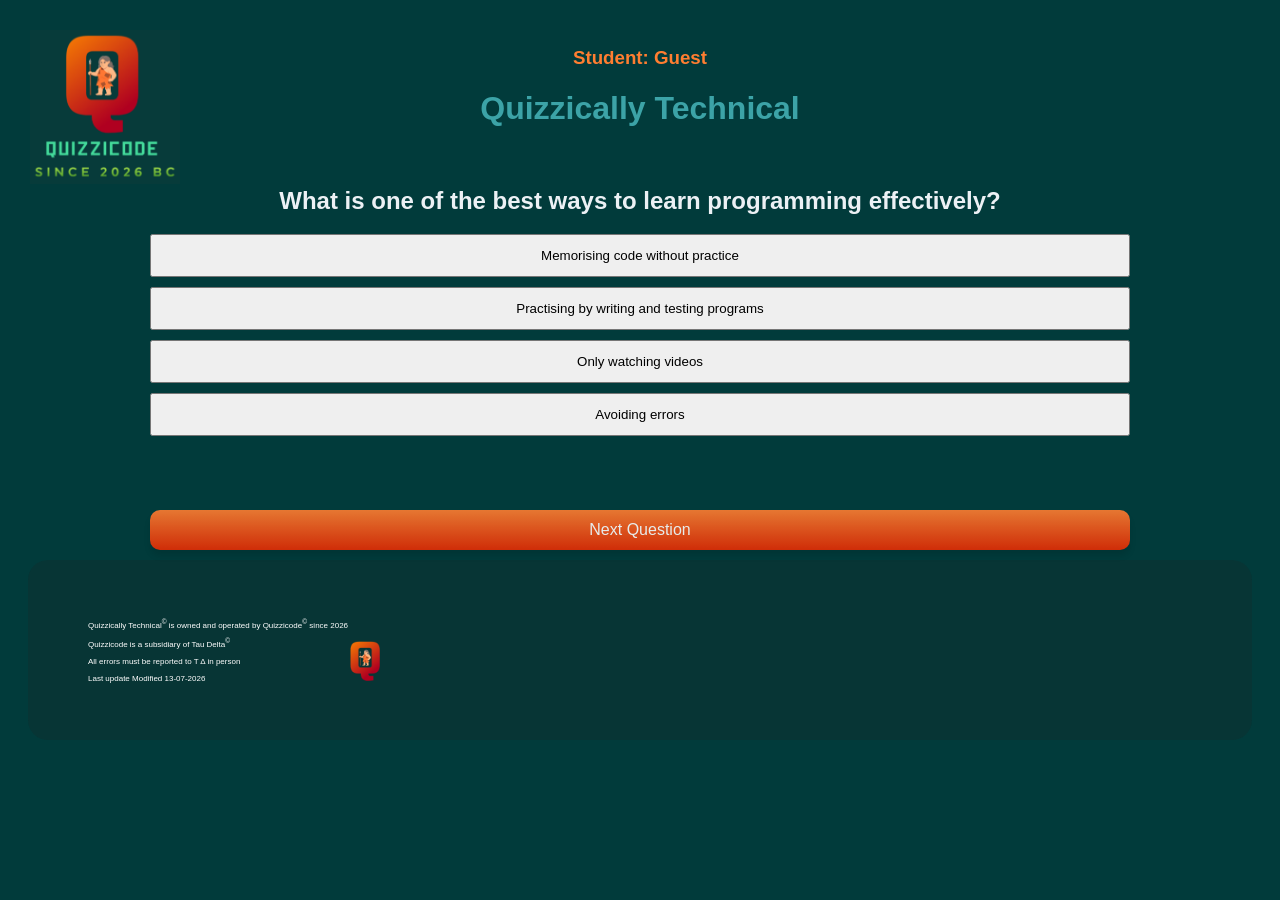
<file: index.html>
<!doctype html>
<html>
  <head>
    <title>IT Quiz</title>
    <link rel="stylesheet" href="style.css" />

    <style>
      .score{
        position: absolute;
        top: 100px;
        left: 1320px;
    }
    h3{
        color: #ff7e31;
    }
    #question{
        color:#ecf1f5;
    }
      .next {
        background-image: linear-gradient(-180deg, #ff7e31, #e62c03);
        border-radius: 10px;
        box-shadow: #0000001a 0 6px 6px;
        color: #ffffff;
        cursor: pointer;
        font-family: sans-serif;
        font-size: 16px;
        height: 40px;
        line-height: 40px;
        outline: 1px;
        padding: 0 20px;
        text-align: center;
        touch-action: manipulation;
        user-select: none;
        border: 0;
        transition: box-shadow 0.2s;
      }
      .logo{
        width: 150px;
        position: absolute;
        top: 30px;
        left: 30px;
      }
      footer{
        width: 100%;
        height: 20vh;
        background-color:rgba(32, 31, 31,0.2);
        color: #ffffff;
        font-size: 8px;
        align-content: center;
        border-radius: 20px;
      }
      footer>div{
        margin-left:60px;
        display: inline-block;
      }
      footer>img{
        width: 30px;
        display: inline-block;
      }
            
    </style>
  </head>

  <body>
    <img src="image\qCLogo.png" alt="Our Logo" class = "logo">
    <div class="container">
      <h3 class="score">
        Score:
        <span id="score">0</span>
      </h3>

      <h3 id="student"></h3>

      <h1> Quizzically Technical</h1>
      <div>&nbsp;</div>

      <div id="question"></div>

      <div id="answers"></div>

      <br /><br />
      
      <div id="feedback"></div>

      <br/>

        <button id="nextBtn" class="next">Next Question</button>
    </div>

    
    <footer>
      <div>
        <p>Quizzically Technical<sup>&copy;</sup> is owned and operated by Quizzicode<sup>&copy;</sup> since 2026</p>
        <p>Quizzicode is a subsidiary of Tau Delta<sup>&copy;</sup></p>
        
        <p>All errors must be reported  to &Tau; &Delta; in person</p>
        <p>Last update Modified 13-07-2026</p>
      </div>
      <img src="image\qCodeSymTrans.png" alt="">
    </footer>
    <script src="appX.js"></script>
  </body>
</html>

<!-- Modified 13-07-2026 -->
</file>
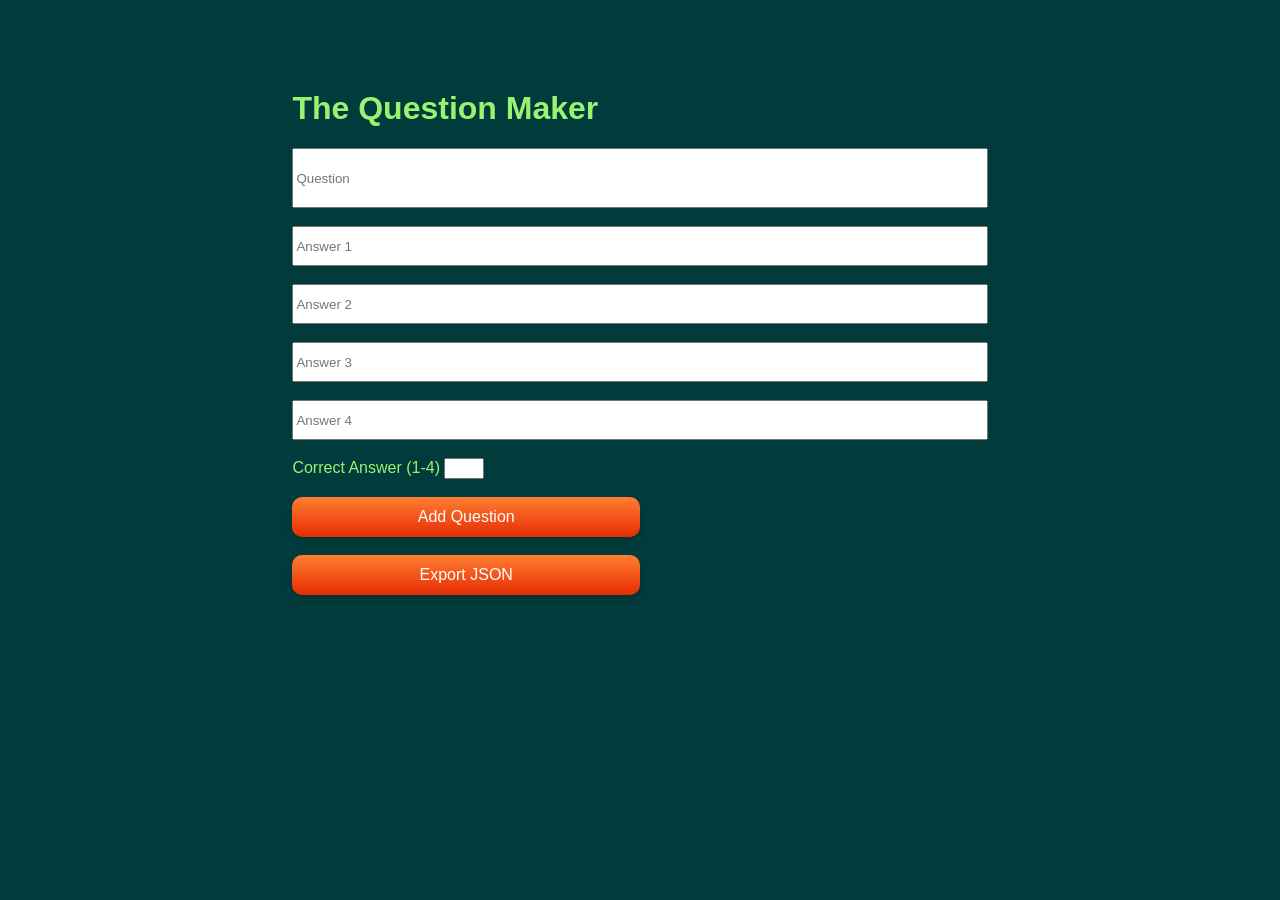
<file: editor.html>
<!doctype html>
<html>
  <head>
    <title>Question Editor</title>
  </head>

  <style>
    * {
      box-sizing: border-box;
    }
    body {
      background-color: #013b3b;
    }

    #wrapper {
      /* background-color: #f4a4a4; */
      width: 55%;
      margin: auto;
      margin-top:10vh;
    }

    h1,
    label {
      font-family: sans-serif;
      color: #98f371
    }
    #question {
      width: 100%;
      height: 60px;
    }
    .answers {
      width: 100%;
      height: 40px;
    }

    /* CSS */
    .add-exp {
      background-image: linear-gradient(-180deg, #ff7e31, #e62c03);
      border-radius: 10px;
      box-shadow: #0000001a 0 6px 6px;
      color: #ffffff;
      cursor: pointer;
      font-family: sans-serif;
      font-size: 16px;
      height: 40px;
      line-height: 40px;
      outline: 1px;
      padding: 0 20px;
      text-align: center;
      touch-action: manipulation;
      user-select: none;
      width: 50%;
      border: 0;
      transition: box-shadow 0.2s;
    }

    .add-exp:hover {
      box-shadow: #fd4c0080 0 3px 8px;
    }
    .logo {
      width: 150px;
      position: absolute;
      top: 30px;
      left: 1300px;
    }
    button: disabled {
    opacity: 0.9;
    cursor: not-allowed;
}
  </style>

  <body>
    <img src="image\qCLogo.png" alt="Our Logo" class="logo" />

    <div id="wrapper">
      <h1>The Question Maker</h1>

      <input id="question" placeholder="Question" />

      <br /><br />

      <input id="answer1" class="answers" placeholder="Answer 1" />

      <br /><br />

      <input id="answer2" class="answers" placeholder="Answer 2" />

      <br /><br />

      <input id="answer3" class="answers" placeholder="Answer 3" />

      <br /><br />

      <input id="answer4" class="answers" placeholder="Answer 4" />

      <br /><br />

      <label>Correct Answer (1-4)</label>

      <input id="correct" type="number" min="1" max="4" />

      <br /><br />

      <button onclick="addQuestion()" class="add-exp">
        Add Question
      </button>
      <br /><br />
      <button onclick="downloadJSON()" class="add-exp">
        Export JSON
      </button>

      <script src="editor.js"></script>
    </div>
  </body>
</html>
</file>
<file: style.css>
body {
  font-family: Arial, sans-serif;
  padding: 20px;
  background-color: #013b3b;
  color: #3ca3a7;
}

.container {
  width: 80%;
  height: 100%;
  text-align: center;
  margin: auto;
  /* background-color: #558541; */
  /* display: inline-block; */
}

button {
  display: block;
  width: 100%;
  margin: 10px 0;
  padding: 12px;
  cursor: pointer;
}

.correct {
  background-color: #4caf50;
  color: white;
}

.incorrect {
  background-color: #f44336;
  color: white;
}

h1,
label {
  font-family: sans-serif;
  color: rgb(60, 163, 167);
}

h3{
    color:#b3f896
}
</file>
